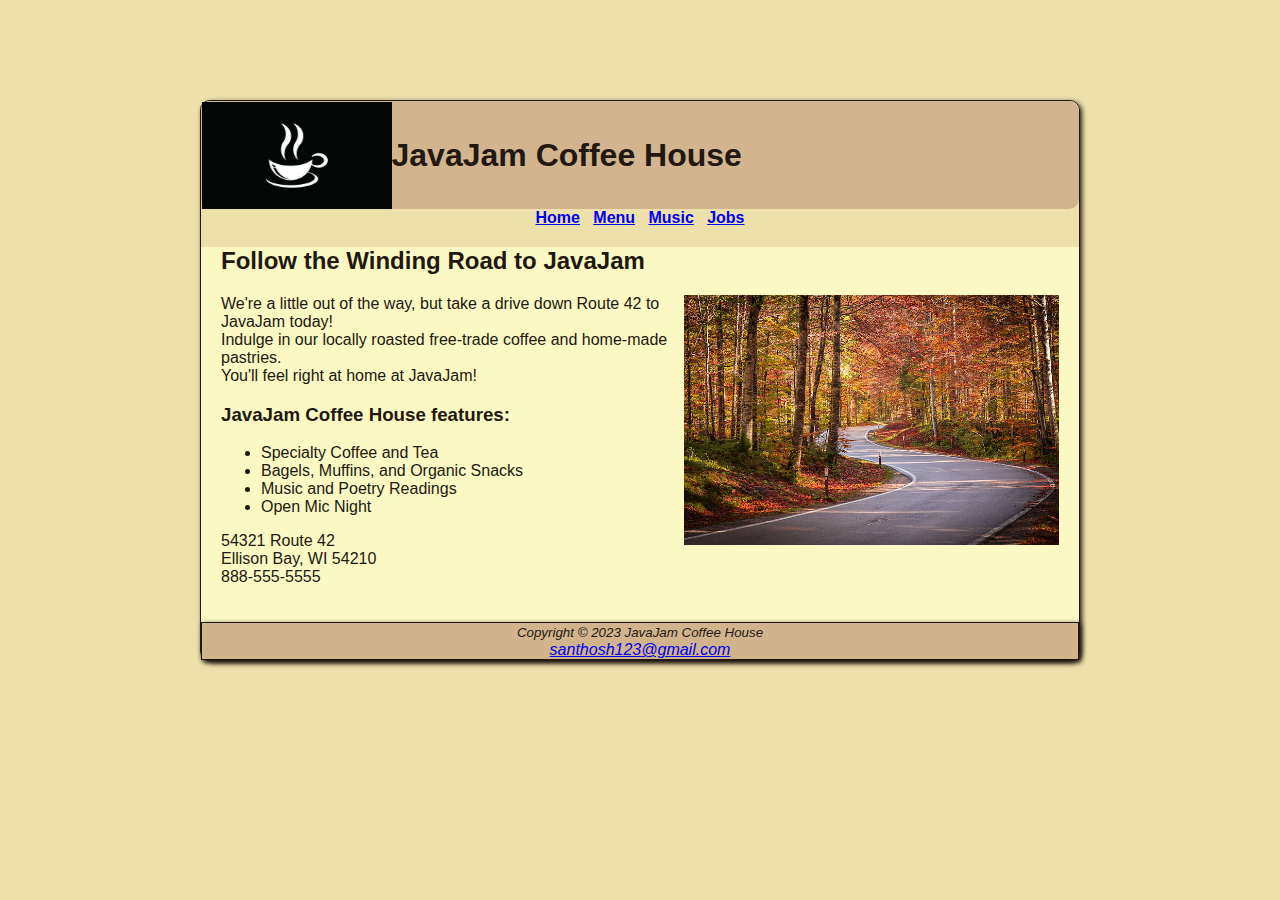
<file: javajam/index.html>
<!DOCTYPE html>
<html>
<head>
    <title> JavaJam Coffee House</title>
	<link rel="stylesheet" type="text/css" href="style.css">

</head>
<body>
    <header>
        <img src="javajam1.jpg" alt="JavaJam logo"height="107" width="190" align="left">
        <h1>JavaJam Coffee House</h1>
    </header>
    <nav>
        <b><a href="index.html">Home</a> &nbsp; <a href="menu.html">Menu</a> &nbsp; <a href="music.html">Music</a> &nbsp; <a href="jobs.html">Jobs</a></b>
    </nav>
    <main>
        <h2>Follow the Winding Road to JavaJam</h2>
        <img src="javajam2.jpg" alt="Winding Road" height="250" align="right">
        <p>We're a little out of the way, but take a drive down Route 42 to JavaJam today!<br>
            Indulge in our locally roasted free-trade coffee and home-made pastries. <br>
            You'll feel right at home at JavaJam!</p>
        <h3>JavaJam Coffee House features:</h3>
        <ul>
            <li>Specialty Coffee and Tea</li>
            <li>Bagels, Muffins, and Organic Snacks</li>
            <li>Music and Poetry Readings</li>
            <li>Open Mic Night</li>
        </ul>
        <div>
            54321 Route 42<br>
            Ellison Bay, WI 54210<br>
            888-555-5555
            <br>
            <br>
            <br>
        </div>
    </main>
    <footer>
        <small><i>Copyright &copy; 2023 JavaJam Coffee House </i></small>
        <br>
        <a href="mailto:your_email">santhosh123@gmail.com</a>
    </footer>
</body>
</html>
</file>
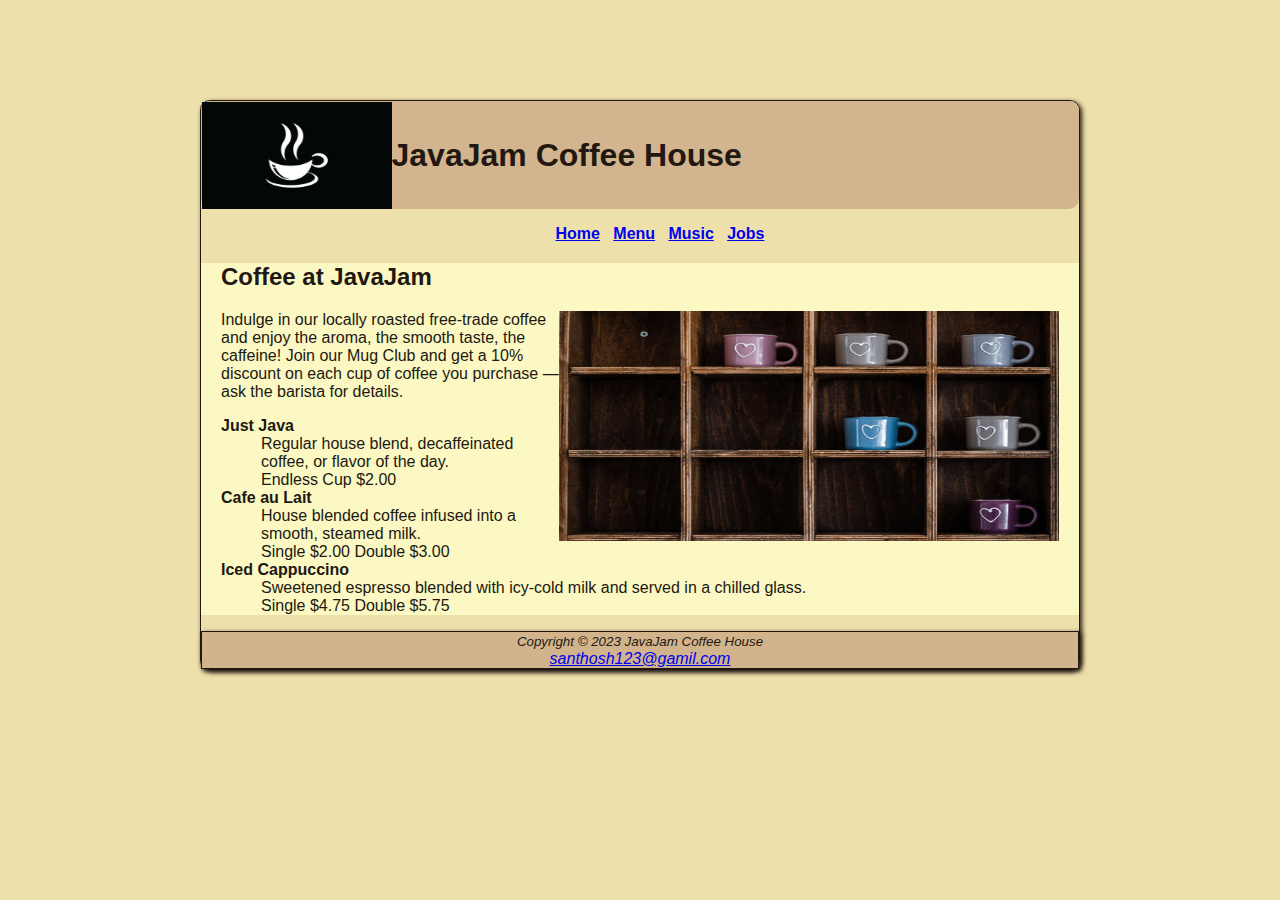
<file: javajam/menu.html>
<!DOCTYPE html>
<html>
<head>
    <title> JavaJam Coffee House</title>
	<link rel="stylesheet" type="text/css" href="style.css">

</head>
<body> 

    <header>
        <img src="javajam1.jpg" alt="JavaJam logo"height="107" width="190" align="left">
        <h1>JavaJam Coffee House</h1>

    </header>
    <nav>
      <ul>
        <b><a href="index.html">Home</a> &nbsp; <a href="menu.html">Menu</a> &nbsp; <a href="music.html">Music</a> &nbsp; <a href="jobs.html">Jobs</a></b>
      </ul>
      </nav>
    <main>
      <h2>Coffee at JavaJam</h2>
        <img src="javajam3.jpg" alt="Winding Road" height="230" width ="500"align="right">
        <dd>
          <dt>Indulge in our locally roasted free-trade coffee and enjoy the aroma, the smooth taste, 
            the caffeine! Join our Mug Club and get a 10% discount on each cup of coffee you 
            purchase — ask the barista for details.</dd>
        </dd>


      <dl>
        <dt><strong>Just Java</strong></dt>
        <dd>Regular house blend, decaffeinated coffee, or flavor of the day.<br>Endless Cup $2.00</dd>
        <dt><strong>Cafe au Lait</strong></dt>
        <dd>House blended coffee infused into a smooth, steamed milk.<br>Single $2.00 Double $3.00</dd>
        <dt><strong>Iced Cappuccino</strong></dt>
        <dd>Sweetened espresso blended with icy-cold milk and served in a chilled glass.<br>Single $4.75 Double $5.75</dd>
      </dl>
    </main>
    <footer>
      <small><i>Copyright &copy; 2023 JavaJam Coffee House</i></small>
      <br>
      <a href="mailto:your_email">santhosh123@gamil.com</a>
    </footer>
  </div>
</body>
</html>
</file>
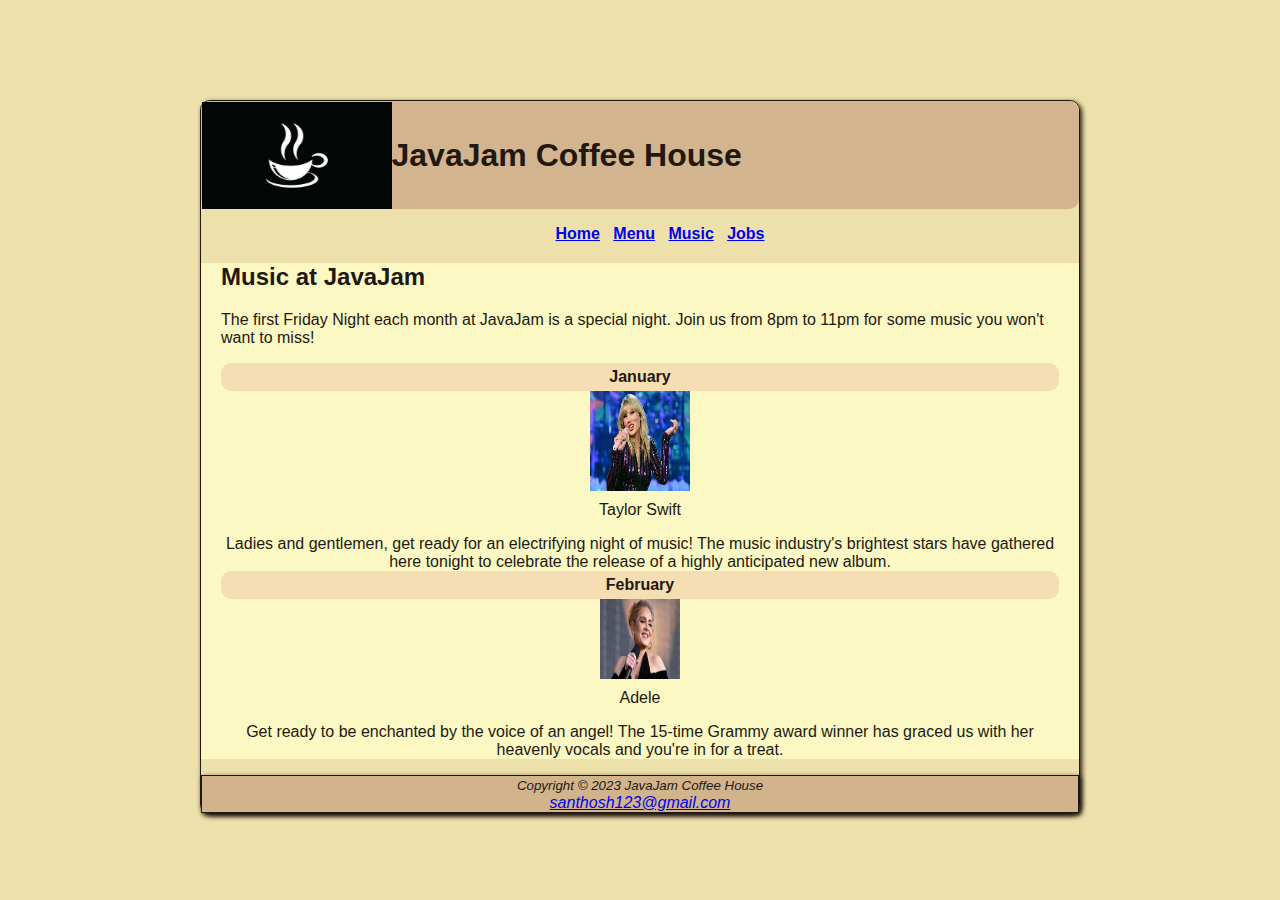
<file: javajam/music.html>
<!DOCTYPE html>
<html>
<head>
    <title>JavaJam Coffee House</title>
	<link rel="stylesheet" type="text/css" href="style.css">
    <style>
       
        .jan-image, .feb-image {
            display: block;
            margin: 0 auto;
        }
        dl {
            text-align: center;
        }
    </style>
</head>
<body> 

    <header>
        <img src="javajam1.jpg" alt="JavaJam logo"height="107" width="190" align="left">
        <h1>JavaJam Coffee House</h1>
    </header>

    <nav>
      <ul>
        <b><a href="index.html">Home</a> &nbsp; <a href="menu.html">Menu</a> &nbsp; <a href="music.html">Music</a> &nbsp; <a href="jobs.html">Jobs</a></b>
      </ul>
    </nav>

    <main>
      <h2>Music at JavaJam</h2>
        <dd>
          <dt>The first Friday Night each month at JavaJam is a special night. Join us from 8pm to 11pm for some music you won't want to miss!</dt>
        </dd>

        <dl>
            <dt class="jan-heading"><strong>January</strong></dt>
            <img src="taylor.jpeg" alt="Taylor Swift" width="100" height="100" class="jan-image">
            <p>Taylor Swift</p>
            <span>Ladies and gentlemen, get ready for an electrifying night of music! The music industry's brightest stars have gathered here tonight to celebrate the release of a highly anticipated new album.</span>  

            <dt class="feb-heading"><strong>February</strong></dt>
            <img src="adele1.jpeg" alt="Adele" width="80" height="80" class="feb-image">
            <p>Adele</p>
            <span>Get ready to be enchanted by the voice of an angel! The 15-time Grammy award winner has graced us with her heavenly vocals and you're in for a treat.</span>  
        </dl>

    </main>

    <footer>
        <small><i>Copyright &copy; 2023 JavaJam Coffee House</i></small>
        <br>
        <a href="mailto:your_email">santhosh123@gmail.com</a>
    </footer>
</body>
</html>
</file>
<file: javajam/style.css>
body {
    background-color:rgba(237,224,170,255);
    margin-top: 100px;
    margin-left: 200px;
    margin-right: 200px;
    color: #221811;
    font-family: Verdana, Arial, sans-serif;
    box-shadow: 0 0 10px rgba(0, 0, 0, 0.3);
    border-radius: 10px;
    border: 1px solid #221811;
    box-shadow: 2px 2px 5px #221811;
}

header {
    background-color:rgba(210,181,142,255);
    text-align: right center;
    padding: 0.5px;
    border-radius: 10px;
    position: relative;
}

h1 {
    line-height: 200%;
}

nav {
    text-align: center;
    font-weight: bold;

}

footer {
    background-color: #D2B48C;
    font-size: 1em;
    font-style: italic;
    text-align: center;
    border: 1px solid #221811;
    box-shadow: 2px 2px 5px #221811;
}

main {
   background-color: rgba(251,248,195,255);
    padding: 0 20px;
}

h2 {
    margin-top: 20px;
}

p {
    margin-top: 10px;
}
.jan-heading {
    border: 1px rgba(237,224,170,255);
    background-color: #F5DEB3;
    padding: 5px;
     border-radius: 10px;
  }
  .feb-heading{
    border: 1px rgba(237,224,170,255);
    background-color: #F5DEB3;
    padding: 5px;
     border-radius: 10px;
  }
  .jan-image{
    margin-right: 20px;
  }
  .feb-image{
    margin-right: 20px;
  }
</file>
